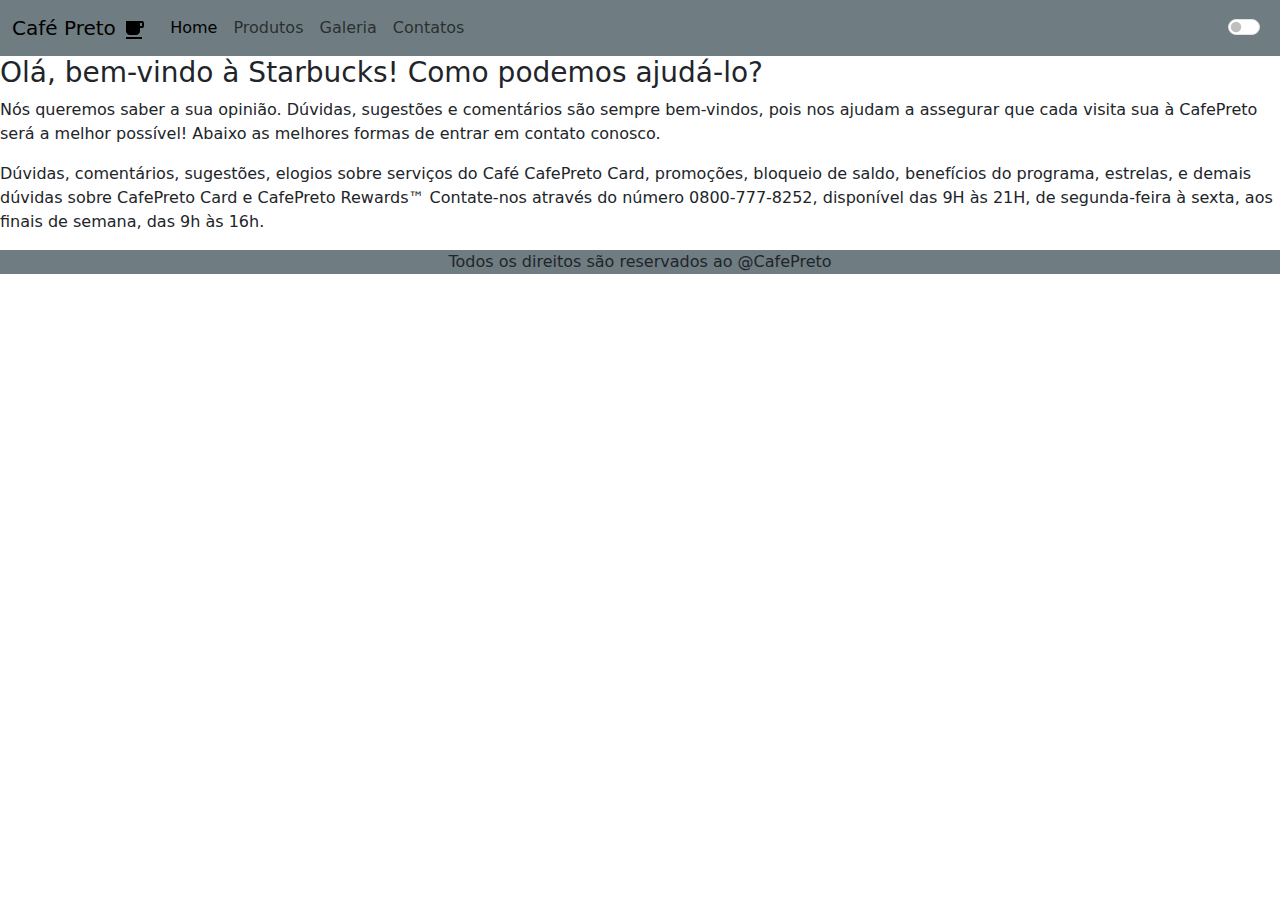
<file: pages/contatos.html>
<!DOCTYPE html>
<html lang="pt-br">
<head>
    <meta charset="UTF-8">
    <meta http-equiv="X-UA-Compatible" content="IE=edge">
    <meta name="viewport" content="width=device-width, initial-scale=1.0">
    <title>Contatos</title>
    <link rel="stylesheet" href="../style/bootstrap.min.css">
    <link rel="stylesheet" href="../style/index.css">
    <link rel="shortcut icon" href="../images/iconCafe.svg">
    <link rel="stylesheet" href="contatos.html">
    <link rel="stylesheet" href="produtos.html">
    <link rel="stylesheet" href="../index.html">

</head>
<body data-bs-theme="light">

    <header>
        <nav class="navbar navbar-expand">
            <div class="container-fluid">
              <a class="navbar-brand" href="index.html">Café Preto
               <img src="../images/iconCafe2.svg" alt="iconCafe2">
              </a>
              <button class="navbar-toggler" type="button" data-bs-toggle="collapse" data-bs-target="#navbarNav" aria-controls="navbarNav" aria-expanded="false" aria-label="Toggle navigation">
                <span class="navbar-toggler-icon"></span>
              </button>
              <div class="collapse navbar-collapse d-flex justify-content-between" id="navbarNav">
                <ul class="navbar-nav">
                  <li class="nav-item">
                    <a class="nav-link active" aria-current="page" href="../index.html">Home</a>
                  </li>
                  <li class="nav-item">
                    <a class="nav-link" href="produtos.html">Produtos</a>
                  </li>
                  <li class="nav-item">
                    <a class="nav-link" href="#">Galeria</a>
                  </li>
                  <li class="nav-item">
                    <a class="nav-link" href="contatos.html">Contatos</a>
                  </li>
                  
                </ul>
                <ul class="navbar-nav">
                    <li class="navitem">
                        <div class="form-check form-switch">
                            <input onclick="trocarTemaAtual()" class="form-check-input" type="checkbox" role="switch" id="trocartema">
                            <label class="form-check-label" for="trocartema"></label>
                        </div>
                    </li>
                </ul>
              </div>
            </div>
          </nav>
    </header>
    <main>
        <div class="contatos">
            <h3>Olá, bem-vindo à Starbucks! Como podemos ajudá-lo?</h3>
            <p>Nós queremos saber a sua opinião. Dúvidas, sugestões e comentários são sempre bem-vindos, pois nos ajudam a assegurar que cada visita sua à CafePreto será a melhor possível!

                Abaixo as melhores formas de entrar em contato conosco.</p>
                <p>Dúvidas, comentários, sugestões, elogios sobre serviços do Café CafePreto Card, promoções, bloqueio de saldo, benefícios do programa, estrelas, e demais dúvidas sobre CafePreto Card e CafePreto Rewards™

                    Contate-nos através do número 0800-777-8252, disponível das 9H às 21H, de segunda-feira à sexta, aos finais de semana, das 9h às 16h.</p>
        </div>

    </main>
    <footer class="bg-bluePersonal">
        <p></p> Todos os direitos são reservados ao @CafePreto</p>
      </footer>

      <script src="../script/bootstrap.bundle.min.js"></script>
    
</body>
</html>
</file>
<file: style/index.css>
*{
    padding: 0%;
    margin: 0%;
}
header nav{
    background-color: #6f7c81;
}
.card{
    
    justify-content: center;
    display: flex;
}

.bg-bluePersonal{
    background-color: #6f7c81;
    text-align: center;
}

form .bg-bluePersonal:hover{
    background-color: #99520f9d;

}
.itemLaranja{
    color:#221f1b ;
}
.btnCatalogo{
    background-color: #924700c7;
}
.w-100 {
    width: 100% !important;
}
.produto img{
    width: 200px;
    padding: 10px;
    display: flex;
} 

#conteudo{
    width: 100%;
    align-items: center;
    flex-direction: column;
    margin: 20%;
    
}
#catalogo{
    display: flex;
    align-items: center;
} 

button{
    background-color: #924700c7;
}
</file>
